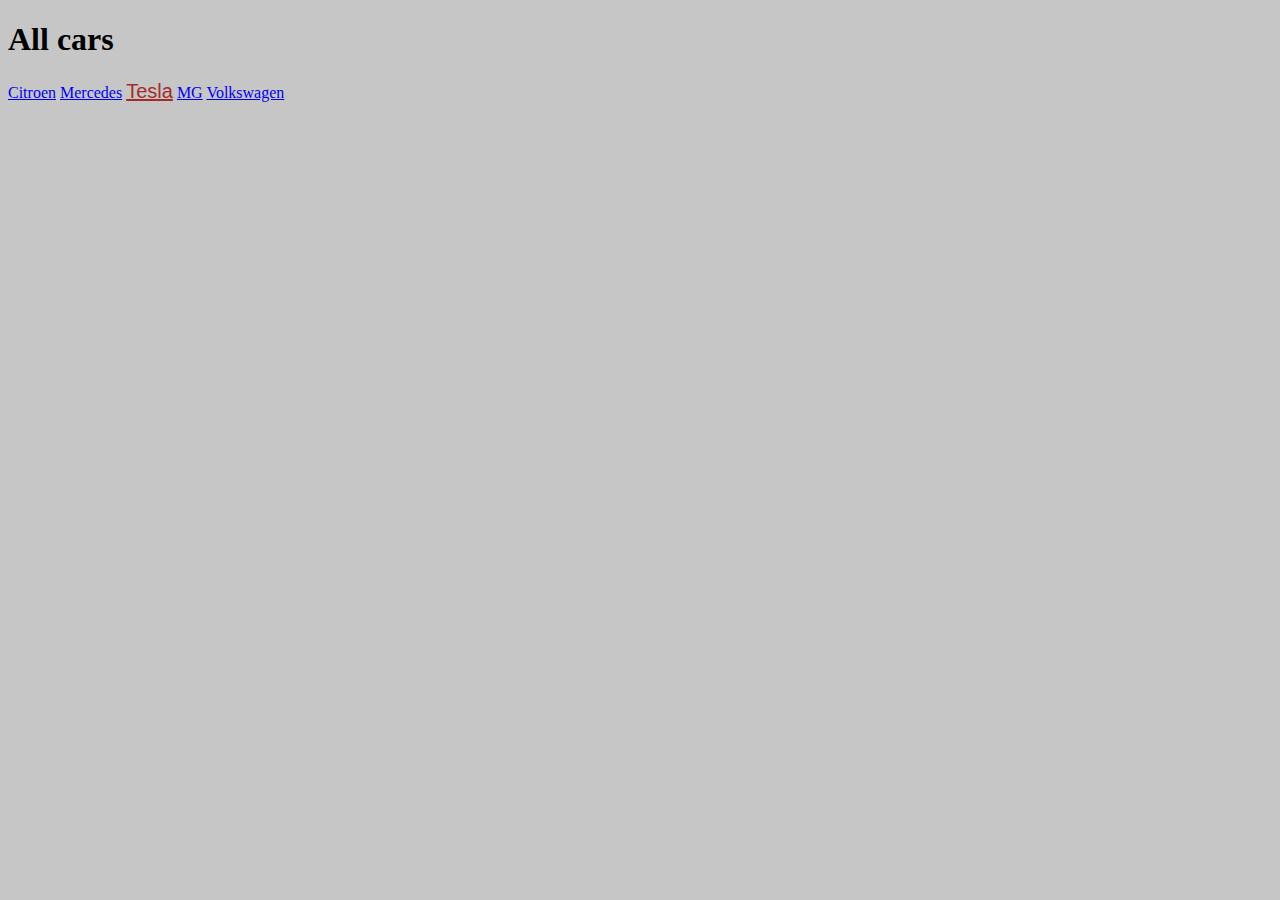
<file: index.html>
<!DOCTYPE html>
<html lang="da">

<head>
    <meta charset="utf-8">
    <meta name="viewport" content="width=device-width, initial-scale=1.0">
    <title>Bilsite</title>
    <link rel="stylesheet" href="styles/mutual_styles.css">

</head>

<body>
    <h1>All cars</h1>
    <a href="citroen.html">Citroen</a>
    <a href="mercedes.html">Mercedes</a>
    <a href="tesla.html" class="overskrift">Tesla</a>
    <a href="mg.html">MG</a>
    <a href="volkswagen.html">Volkswagen</a>



</body>

</html>
</file>
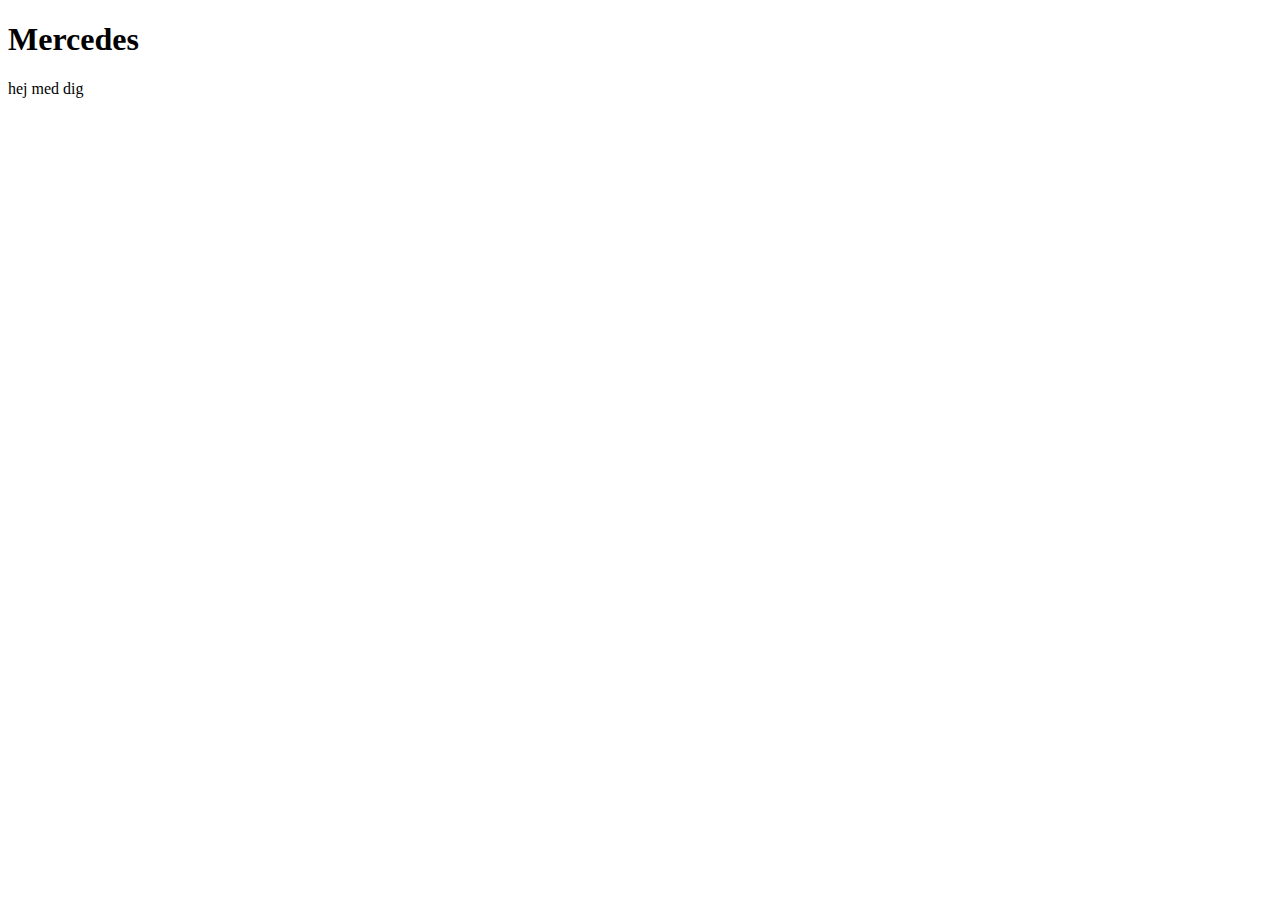
<file: mercedes.html>
<!DOCTYPE html>
<html lang="da">

<head>
    <meta charset="utf-8">
    <meta name="viewport" content="width=device-width, initial-scale=1.0">
    <title>hej</title>


</head>

<body>
    <h1>Mercedes</h1>
    <p>hej med dig</p>

</body>

</html>
</file>
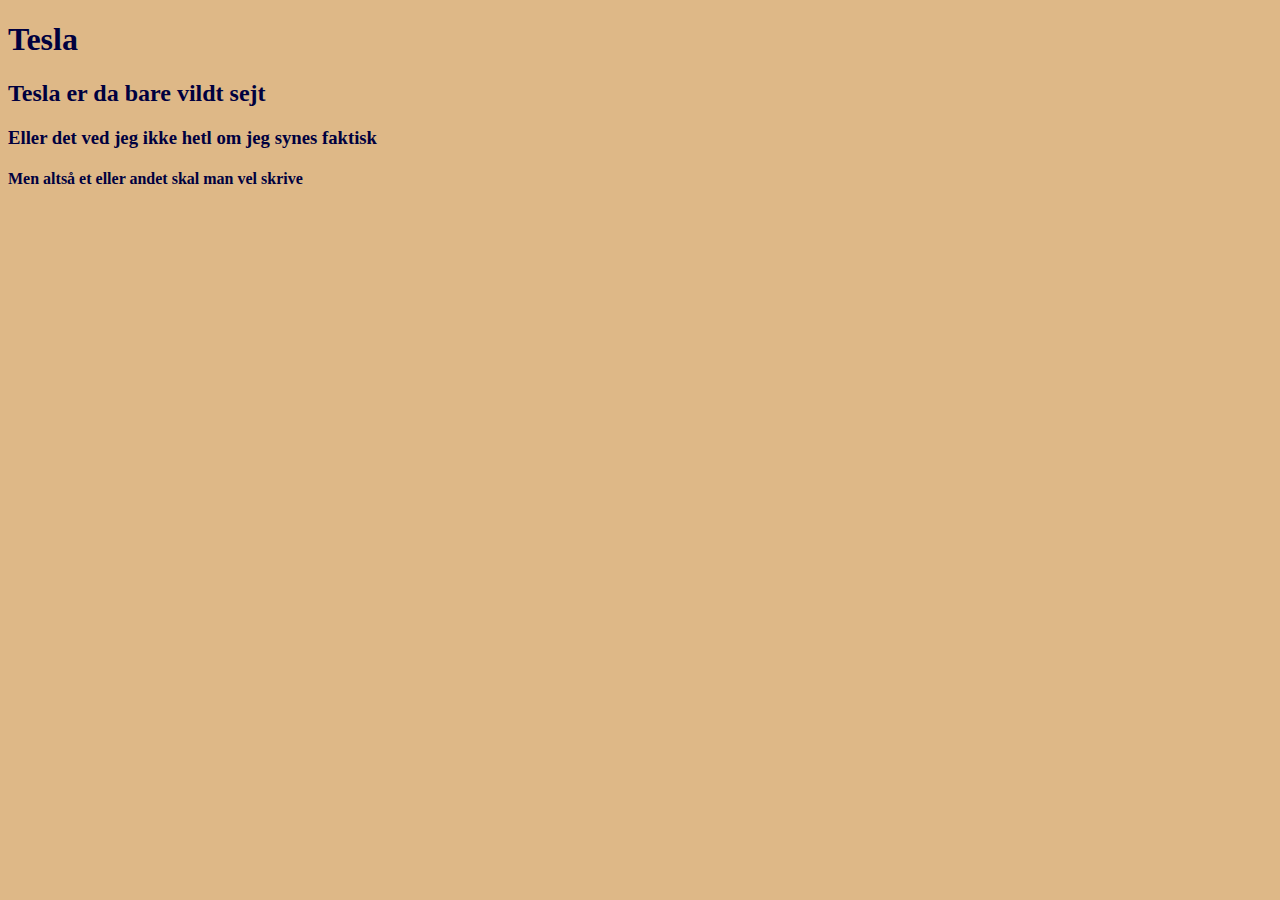
<file: tesla.html>
<!DOCTYPE html>
<html lang="da">

<head>
    <meta charset="utf-8">
    <meta name="viewport" content="width=device-width, initial-scale=1.0">
    <title>Tesla</title>
    <link rel="stylesheet" href="styles/tesla.css">


</head>

<body>
    <h1>Tesla</h1>
    <h2>Tesla er da bare vildt sejt</h2>
    <h3>Eller det ved jeg ikke hetl om jeg synes faktisk</h3>
    <h4>Men altså et eller andet skal man vel skrive</h4>


</body>

</html>
</file>
<file: styles/mutual_styles.css>
body {
  background-color: #c6c6c6;
}
.overskrift {
  color: brown;
  font-size: 20px;
  font-family: "Gill Sans", "Gill Sans MT", Calibri, "Trebuchet MS", sans-serif;
}
h1 {
}

h2 {
}

p {
}
</file>
<file: styles/tesla.css>
body {
  background-color: burlywood;
  color: rgb(0, 0, 63);
}
</file>
